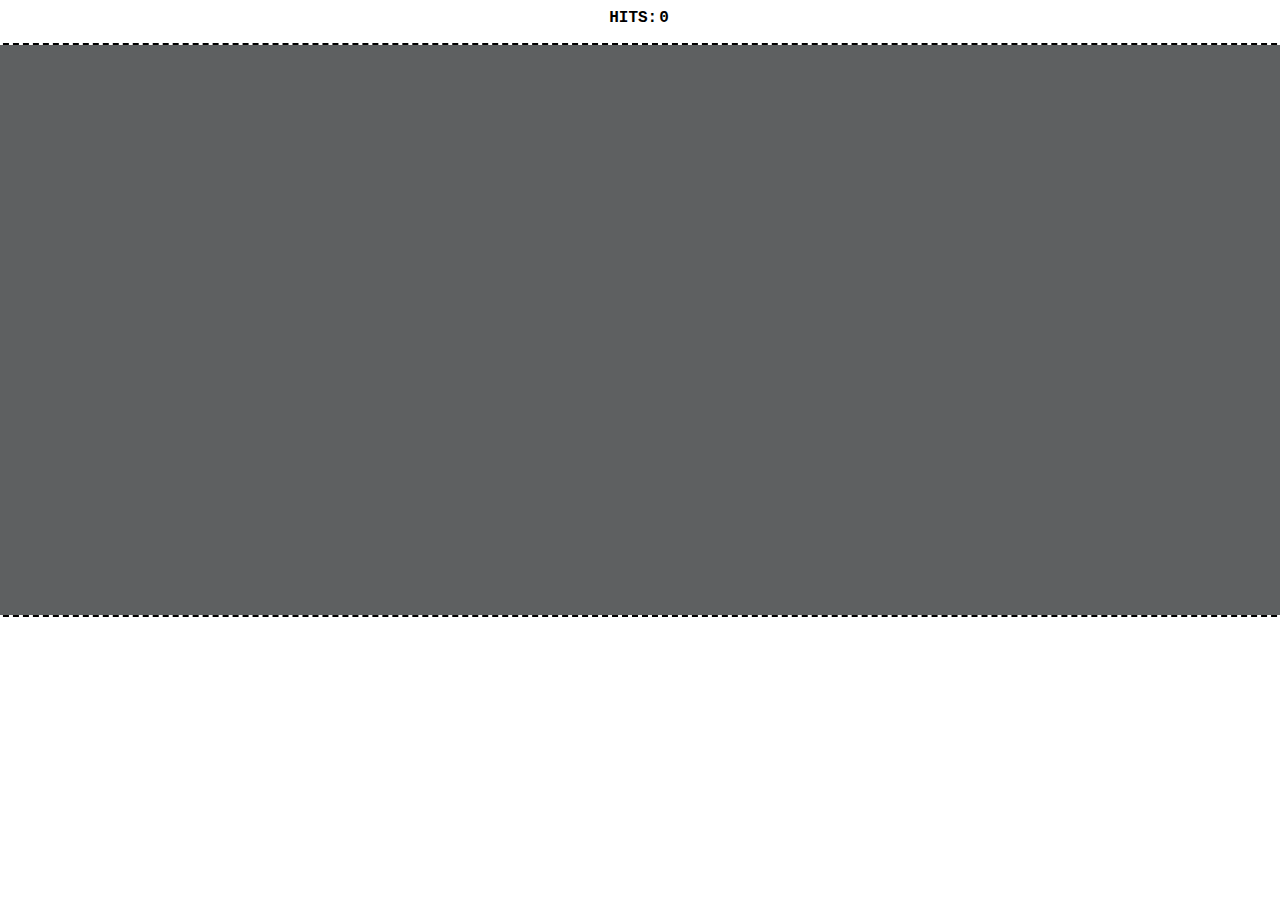
<file: index.html>
<!DOCTYPE html>
<html lang="en">
<head>
    <meta charset="UTF-8">
    <meta http-equiv="X-UA-Compatible" content="IE=edge">
    <meta name="viewport" content="width=device-width, initial-scale=1.0">
    <link rel="stylesheet" href="./style.css">
    <title>Aim Trainer</title>
</head>
<body>

    <div class="divPontos">
    <strong>
        <p>HITS:</p>
    </strong>
    <strong>
        <p id="pontos">0</p>
    </strong>
    </div>

    <div class="canvas" id="grid">
        <canvas width="1350" height="570"></canvas>
    </div>

    <script src="./script.js"></script>
</body>
</html>
</file>
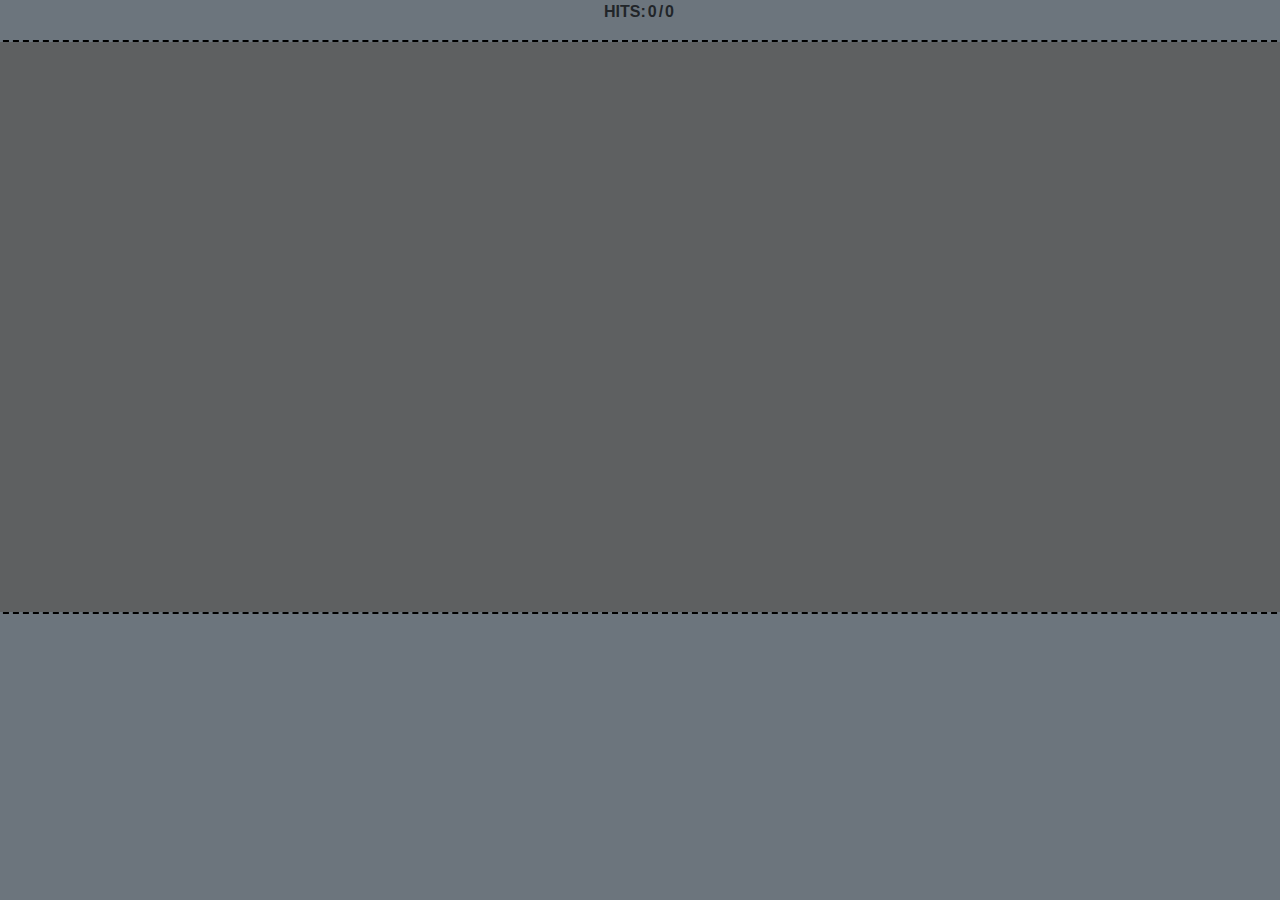
<file: play.html>
<!DOCTYPE html>
<html lang="en">
<head>
    <meta charset="UTF-8">
    <meta http-equiv="X-UA-Compatible" content="IE=edge">
    <meta name="viewport" content="width=device-width, initial-scale=1.0">
    <link rel="stylesheet" href="./style.css">
    <link rel="stylesheet" href="https://cdn.jsdelivr.net/npm/bootstrap@4.0.0/dist/css/bootstrap.min.css" integrity="sha384-Gn5384xqQ1aoWXA+058RXPxPg6fy4IWvTNh0E263XmFcJlSAwiGgFAW/dAiS6JXm" crossorigin="anonymous">
    <script src="https://code.jquery.com/jquery-3.2.1.slim.min.js" integrity="sha384-KJ3o2DKtIkvYIK3UENzmM7KCkRr/rE9/Qpg6aAZGJwFDMVNA/GpGFF93hXpG5KkN" crossorigin="anonymous"></script>
    <script src="https://cdn.jsdelivr.net/npm/popper.js@1.12.9/dist/umd/popper.min.js" integrity="sha384-ApNbgh9B+Y1QKtv3Rn7W3mgPxhU9K/ScQsAP7hUibX39j7fakFPskvXusvfa0b4Q" crossorigin="anonymous"></script>
    <script src="https://cdn.jsdelivr.net/npm/bootstrap@4.0.0/dist/js/bootstrap.min.js" integrity="sha384-JZR6Spejh4U02d8jOt6vLEHfe/JQGiRRSQQxSfFWpi1MquVdAyjUar5+76PVCmYl" crossorigin="anonymous"></script>
    <title>Aim Trainer</title>
</head>
<body class="bg-secondary">

    <div class="divPontos">
    <strong>
        <p>HITS:</p>
    </strong>
    <strong>
        <p id="pontos">0</p>
    </strong>
    <strong>
        <p>/</p>
    </strong>
    <strong>
        <p id="alvos">0</p>
    </strong>
    </div>

    <div class="canvas" id="grid">
        <canvas width="1350" height="570"></canvas>
    </div>

    <script src="./script.js"></script>
</body>
</html>
</file>
<file: style.css>
.canvas {
    display: flex;
    justify-content: center;
}

.divPontos {
    display: flex;
    justify-content: center;
    user-select: none;
   -webkit-user-select: none;
   -khtml-user-select: none;
   -moz-user-select: none;
   -ms-user-select: none;
}

body {
    font-family: 'Courier New', monospace;
}

canvas {
    border: 2px dashed black;
}

p {
    margin-top: 1px;
    margin-right: 2px;
    text-align: center;
}
</file>
